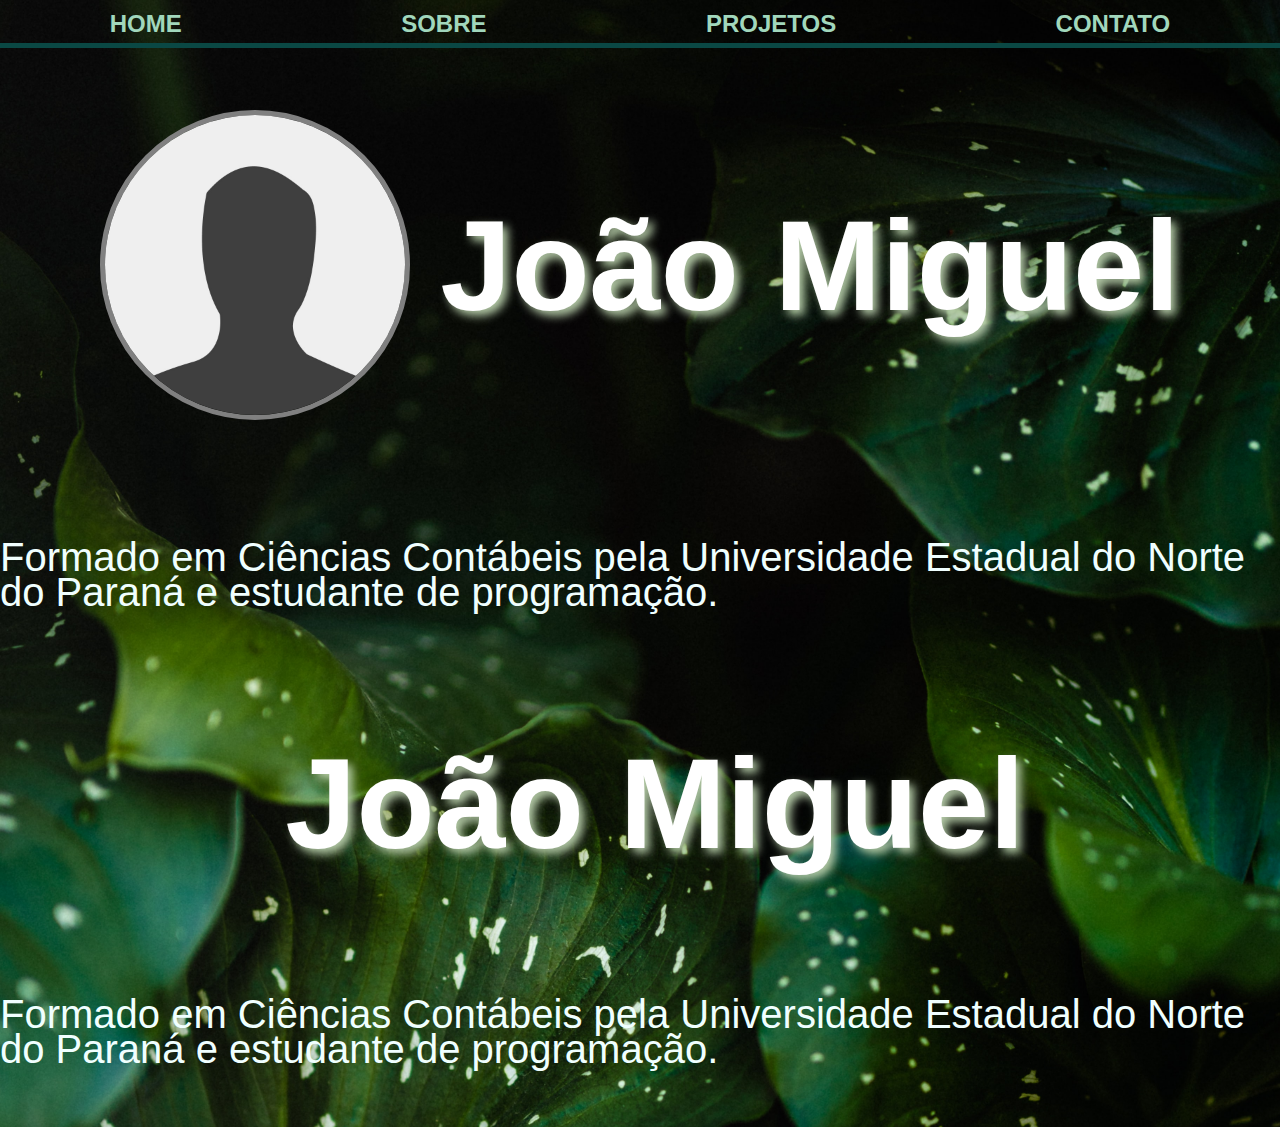
<file: index.html>
<!DOCTYPE html>
<html lang="pt-BR">
<head>
    <meta charset="UTF-8">
    <meta http-equiv="X-UA-Compatible" content="IE=edge">
    <meta name="viewport" content="width=device-width, initial-scale=1.0">

    <link rel="stylesheet" href="style.css">
    <link rel="stylesheet" href="./components/style-body.css">
    
    
    <title>João Miguel</title>
</head>
<body>
    <header>
        <nav>
            <a href="#">HOME</a>
            <a href="#">SOBRE</a>
            <a href="#">PROJETOS</a>
            <a href="#">CONTATO</a>
        </nav>
    </header>

    <!--Section 1-->
    <section class="section1">
        <div class="header">
            <img src="./assets/profile-img.jpg" alt="profile">
            <h1>João Miguel</h1>
        </div>
        <div class="header-text">
            <p>Formado em Ciências Contábeis pela Universidade Estadual do Norte do Paraná e estudante de programação.</p>
        </div>
    </section>

    <!--Section Projetos-->
    <section class="projects">
        <div class="header">
            <h1>João Miguel</h1>
        </div>
        <div class="header-text">
            <p>Formado em Ciências Contábeis pela Universidade Estadual do Norte do Paraná e estudante de programação.</p>
        </div>
    </section>

</body>
</html>
</file>
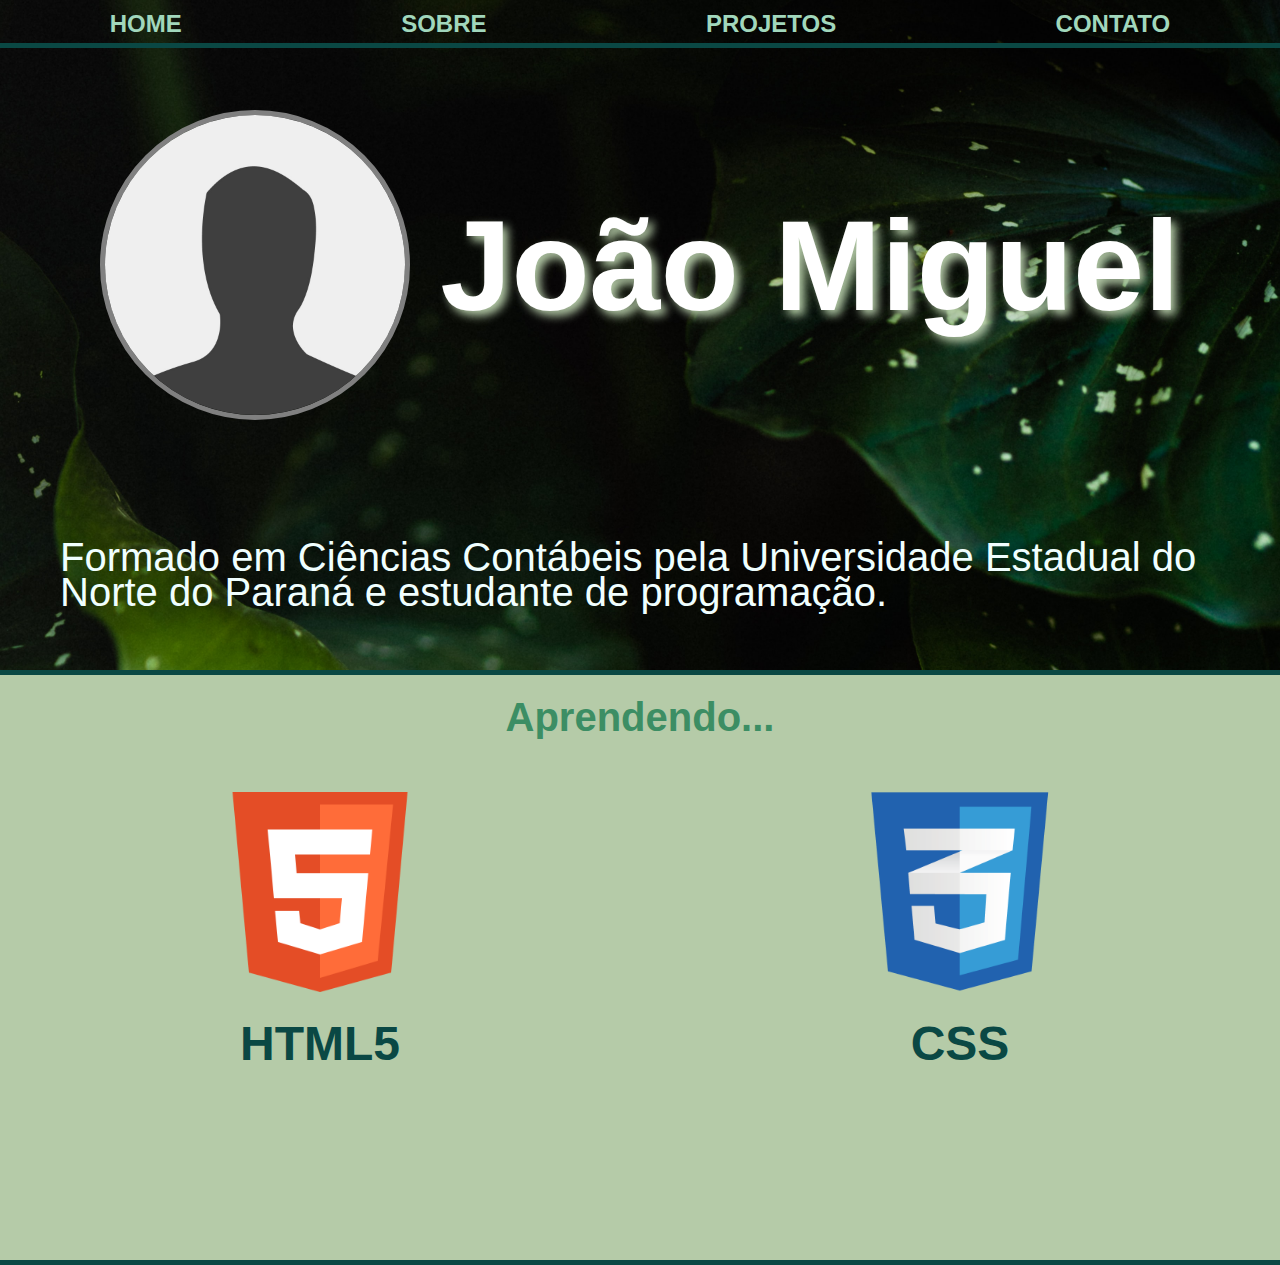
<file: João Miguel - Portifolio/index.html>
<!DOCTYPE html>
<html lang="pt-BR">
<head>
    <meta charset="UTF-8">
    <meta http-equiv="X-UA-Compatible" content="IE=edge">
    <meta name="viewport" content="width=device-width, initial-scale=1.0">

    <link rel="stylesheet" href="components/nav-bar.css">
    <link rel="stylesheet" href="reset.css">
    <link rel="stylesheet" href="./components/banner.css">
    <link rel="stylesheet" href="./components/section1.css">

    
    
    <title>João Miguel</title>
</head>
<body>
    <header>
        <nav>
            <a href="#">HOME</a>
            <a href="#">SOBRE</a>
            <a href="#">PROJETOS</a>
            <a href="#">CONTATO</a>
        </nav>
    </header>

    <!--Section 1-->
    <section class="banner">
        <div class="header">
            <img src="./assets/profile-img.jpg" alt="profile">
            <h1>João Miguel</h1>
        </div>
        <div class="header-text">
            <p>Formado em Ciências Contábeis pela Universidade Estadual do Norte do Paraná e estudante de programação.</p>
        </div>
    </section>

    <!--Section Projetos-->
    <section class="section1">
        <h2> Aprendendo... </h2>
        <div class="line">
            <div class="skills">
                <img src="./assets/html-logo.png" alt="logo html5">
                <h3>HTML5</h3>
            </div>
            <div class="skills">
                <img src="./assets/css-logo.png" alt="logo css">
                <h3>CSS</h3>
            </div>
        </div>
        

        
    </section>

</body>
</html>
</file>
<file: style.css>
*{
    padding: 0;
    margin: 0;
}

header{
    font-family: 'Segoe UI', Tahoma, Geneva, Verdana, sans-serif;
    font-size: 1.5em;
    font-weight: bold;
    background-color: transparent;
    height: 50px;
}

nav{
    display: flex;
    justify-content: space-around;
    border-bottom: 5px #0a4844 solid;
}

nav a{
    margin-bottom: 5px;
    text-decoration: none;
    color: #a1d7bc;
    margin-top: 10px;
    transition: .5s;
}

nav a:hover{
    text-decoration: none;
    color: #0a4844;
    margin-top: 10px;
    background-color: #a1d7bc;
    border-radius: 5px;
}
</file>
<file: components/style-body.css>
body{
    background-image: url(../assets/background.jpg);
    background-size: cover;
    font-family: 'Segoe UI', Tahoma, Geneva, Verdana, sans-serif;
}

.section1{
    display: flex;
    flex-direction: column;
}

.header{
    display: flex;
    align-items: center;
    justify-content: center;
    padding-top: 60px;
    padding-bottom: 60px;
}

.header img{
    height: 300px;
    width: 300px;
    border-radius: 50% 50%;
    border: 5px solid gray;
}

.header h1{
    color: #fff;
    font-size: 8em;
    padding-left: 30px;
    text-shadow: 5px 5px 10px #b5cba8;
}

.header-text{
    display: flex;
    justify-content: center;
    padding-top: 60px;
    padding-bottom: 60px;
}

.header-text p{
    color: azure;
    font-size: 2.5em;
    line-height: 35px;
}
</file>
<file: João Miguel - Portifolio/components/nav-bar.css>
header{
    font-family: 'Segoe UI', Tahoma, Geneva, Verdana, sans-serif;
    font-size: 1.5em;
    font-weight: bold;
    background-color: transparent;
    height: 50px;
}

nav{
    display: flex;
    justify-content: space-around;
    border-bottom: 5px #0a4844 solid;
}

nav a{
    margin-bottom: 5px;
    text-decoration: none;
    color: #a1d7bc;
    margin-top: 10px;
    transition: .5s;
}

nav a:hover{
    text-decoration: none;
    color: #0a4844;
    margin-top: 10px;
    background-color: #a1d7bc;
    border-radius: 5px;
}
</file>
<file: João Miguel - Portifolio/components/banner.css>
body{
    background-image: url(../assets/background.jpg);
    background-size: cover;
    font-family: 'Segoe UI', Tahoma, Geneva, Verdana, sans-serif;
}

.banner{
    display: flex;
    flex-direction: column;
}

.header{
    display: flex;
    align-items: center;
    justify-content: center;
    padding-top: 60px;
    padding-bottom: 60px;
}

.header img{
    height: 300px;
    width: 300px;
    border-radius: 50% 50%;
    border: 5px solid gray;
}

.header h1{
    color: #fff;
    font-size: 8em;
    padding-left: 30px;
    text-shadow: 5px 5px 10px #b5cba8;
}

.banner .header-text{
    display: flex;
    justify-content: center;
    padding: 60px 60px;
}

.header-text p{
    color: azure;
    font-size: 2.5em;
    line-height: 35px;
}
</file>
<file: João Miguel - Portifolio/components/section1.css>
.section1{
    background-color: #b5cba8;
    height: 65vh;
    border-top: 5px solid #0a4844;
    border-bottom: 5px solid #0a4844;
}

.section1 h2{
    color: #3c8e64;
    text-align: center;
    font-size: 2.5em;
    margin: 20px auto;
    transition: 0.5s;
    cursor: pointer;
}

.section1 h2:hover{
    text-shadow: 5px 5px 10px #0a4844;
}

.line{
    display: flex;
    justify-content: space-around;

}

.skills{
    display: flex;
    flex-direction: column;
    color: #fff;
    align-items: center;
    padding-top: 2em;
}

.skills img{
    height: 200px;
    width: 200px;
    margin-bottom: 1.5em;
}

.skills h3{
    color: #0a4844;
    font-size: 3em;
    font-family: Impact, Haettenschweiler, 'Arial Narrow Bold', sans-serif;
}
</file>
